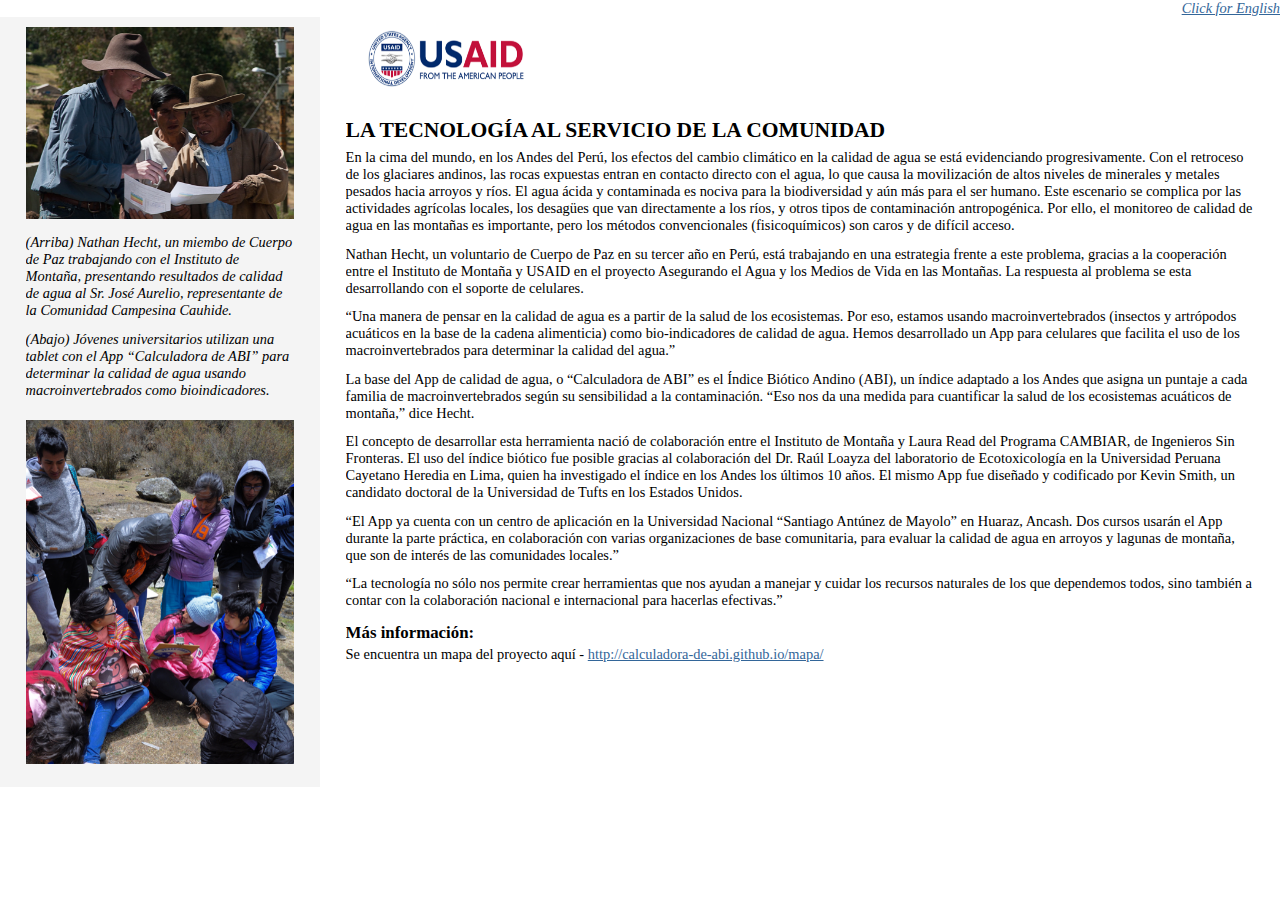
<file: index.html>
<!DOCTYPE html PUBLIC "-//W3C//DTD XHTML 1.0 Strict//EN" "http://www.w3.org/TR/xhtml1/DTD/xhtml1-strict.dtd">
<html xmlns="http://www.w3.org/1999/xhtml" xml:lang="en-GB">
<head>
	<title>ABI</title>
	<meta http-equiv="Content-Type" content="application/xhtml+xml; charset=utf-8" />
	<link rel="stylesheet" type="text/css" href="screen.css" media="screen" />
</head>
<body>
<div style="text-align:right;"><i><a href="./en.html">Click for English</a></i></div>
<div class="colmask leftmenu">
	<div class="colleft">
		<div class="col1">
			<!-- Column 1 start -->
			<img src="img/usaid.png" width="200" border="0" height="65"/>
			<h2>LA TECNOLOGÍA AL SERVICIO DE LA COMUNIDAD</h2>

<p> En la cima del mundo, en los Andes del Perú, los efectos del cambio climático en la calidad de agua se está evidenciando progresivamente.  Con el retroceso de los glaciares andinos, las rocas expuestas entran en contacto directo con el agua, lo que causa la movilización de altos niveles  de minerales y metales pesados hacia arroyos y ríos.  El agua ácida y contaminada es nociva para la biodiversidad y aún más para el ser humano. Este escenario se complica por  las actividades agrícolas locales, los desagües que van directamente a los ríos, y otros tipos de contaminación antropogénica.  Por ello, el monitoreo de calidad de agua en las montañas es importante, pero los métodos convencionales (fisicoquímicos) son caros y de difícil acceso. 

<p> Nathan Hecht, un voluntario de Cuerpo de Paz en su tercer año en Perú, está trabajando en una estrategia frente a este problema, gracias a la cooperación entre el Instituto de Montaña y USAID en el proyecto Asegurando el Agua y los Medios de Vida en las Montañas.  La respuesta al problema se esta desarrollando con el soporte de  celulares. 

<p> “Una manera de pensar en la calidad de agua es a partir de la salud de los ecosistemas.  Por eso, estamos usando macroinvertebrados (insectos y artrópodos acuáticos en la base de la cadena alimenticia) como bio-indicadores de calidad de agua.  Hemos desarrollado un App para celulares que facilita el uso de los macroinvertebrados para determinar la calidad del agua.”

<p> La base del App de calidad de agua, o “Calculadora de ABI” es el Índice Biótico Andino (ABI), un índice adaptado a los Andes que asigna un puntaje a cada familia de macroinvertebrados según su sensibilidad a la contaminación.  “Eso nos da una medida para cuantificar la salud de los ecosistemas acuáticos de montaña,” dice Hecht.

<p> El concepto de desarrollar esta herramienta nació de colaboración entre el Instituto de Montaña y Laura Read del Programa CAMBIAR, de Ingenieros Sin Fronteras.  El uso del índice biótico fue posible gracias al colaboración del Dr. Raúl Loayza del laboratorio de Ecotoxicología en la Universidad Peruana Cayetano Heredia en Lima, quien ha investigado el índice en los Andes los últimos 10 años.  El mismo App fue diseñado y codificado por Kevin Smith, un candidato doctoral de la Universidad de Tufts en los Estados Unidos.

<p> “El App ya cuenta con un centro de aplicación en la Universidad Nacional “Santiago Antúnez de Mayolo” en Huaraz, Ancash.  Dos cursos usarán el App durante la parte práctica, en colaboración con varias organizaciones de base comunitaria, para evaluar la calidad de agua en arroyos y lagunas de montaña, que son de interés de las comunidades locales.”

<p> “La tecnología no sólo nos permite crear herramientas que nos ayudan a manejar y cuidar los recursos naturales de los que dependemos todos, sino también a contar con la colaboración nacional e internacional para hacerlas efectivas.” </p>

<h3>Más información:</h3>
			Se encuentra un mapa del proyecto aquí - 
			<a href="http://calculadora-de-abi.github.io/mapa/">http://calculadora-de-abi.github.io/mapa/</a>



			<!-- Column 1 end -->
		</div>
		<div class="col2">
			<!-- Column 2 start -->
			<img src="img/foto_1.png" width="100%">
			
			<p><i>
			(Arriba)  Nathan Hecht, un miembo de Cuerpo de Paz trabajando con el Instituto de Montaña,  presentando resultados de calidad de agua al Sr. José Aurelio, representante de la Comunidad Campesina Cauhide.</i></p>

			<p><i>(Abajo) Jóvenes universitarios utilizan una tablet con el App “Calculadora de ABI” para determinar la calidad de agua usando macroinvertebrados como bioindicadores. 
</i></p>
			

			<img src="img/foto_2.png" width="100%">
			
			

			<!-- Column 2 end -->
		</div>
	</div>
</div>

</body>
</html>
</file>
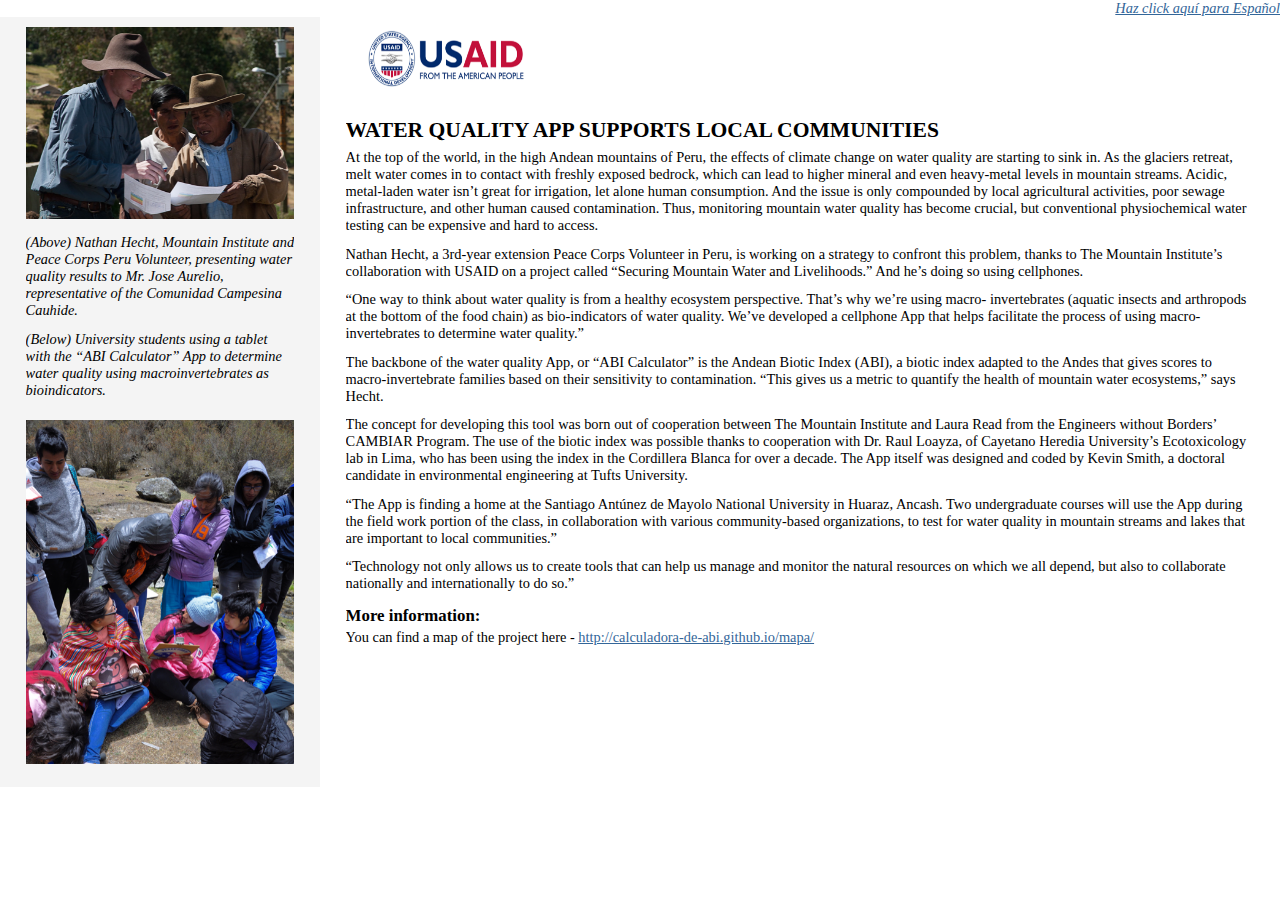
<file: en.html>
<!DOCTYPE html PUBLIC "-//W3C//DTD XHTML 1.0 Strict//EN" "http://www.w3.org/TR/xhtml1/DTD/xhtml1-strict.dtd">
<html xmlns="http://www.w3.org/1999/xhtml" xml:lang="en-GB">
<head>
	<title>ABI</title>
	<meta http-equiv="Content-Type" content="application/xhtml+xml; charset=utf-8" />
	<link rel="stylesheet" type="text/css" href="screen.css" media="screen" />
</head>
<body>
<div style="text-align:right;"><i><a href="./">Haz click aquí para Español</a></i></div>
<div class="colmask leftmenu">
	<div class="colleft">
		<div class="col1">
			<!-- Column 1 start -->
			<img src="img/usaid.png" width="200" border="0" height="65"/>
			<h2>WATER QUALITY APP SUPPORTS LOCAL COMMUNITIES</h2>

<p> At the top of the world, in the high Andean mountains of Peru, the effects of climate change on water quality are starting to sink in.  As the glaciers retreat, melt water comes in to contact with freshly exposed bedrock, which can lead to higher mineral and even heavy-metal levels in mountain streams. Acidic, metal-laden water isn’t great for irrigation, let alone human consumption.  And the issue is only compounded by local agricultural activities, poor sewage infrastructure, and other human caused contamination.  Thus, monitoring mountain water quality has become crucial, but conventional physiochemical water testing can be expensive and hard to access.

<p> Nathan Hecht, a 3rd-year extension Peace Corps Volunteer in Peru, is working on a strategy to confront this problem, thanks to The Mountain Institute’s collaboration with USAID on a project called “Securing Mountain Water and Livelihoods.”  And he’s doing so using cellphones.  

<p> “One way to think about water quality is from a healthy ecosystem perspective.  That’s why we’re using macro- invertebrates (aquatic insects and arthropods at the bottom of the food chain) as bio-indicators of water quality.  We’ve developed a cellphone App that helps facilitate the process of using macro-invertebrates to determine water quality.”

<p> The backbone of the water quality App, or “ABI Calculator” is the Andean Biotic Index (ABI), a biotic index adapted to the Andes that gives scores to macro-invertebrate families based on their sensitivity to contamination.  “This gives us a metric to quantify the health of mountain water ecosystems,” says Hecht.

<p> The concept for developing this tool was born out of cooperation between The Mountain Institute and Laura Read from the Engineers without Borders’ CAMBIAR Program.  The use of the biotic index was possible thanks to cooperation with Dr. Raul Loayza, of Cayetano Heredia University’s Ecotoxicology lab in Lima, who has been using the index in the Cordillera Blanca for over a decade. The App itself was designed and coded by Kevin Smith, a doctoral candidate in environmental engineering at Tufts University.  

<p> “The App is finding a home at the Santiago Antúnez de Mayolo National University in Huaraz, Ancash.  Two undergraduate courses will use the App during the field work portion of the class, in collaboration with various community-based organizations, to test for water quality in mountain streams and lakes that are important to local communities.”

<p> “Technology not only allows us to create tools that can help us manage and monitor the natural resources on which we all depend, but also to collaborate nationally and internationally to do so.”
 </p>

<h3>More information:</h3>
			You can find a map of the project here - 
			<a href="http://calculadora-de-abi.github.io/mapa/">http://calculadora-de-abi.github.io/mapa/</a>



			<!-- Column 1 end -->
		</div>
		<div class="col2">
			<!-- Column 2 start -->
			<img src="img/foto_1.png" width="100%">
			
			<p><i>
			(Above)  Nathan Hecht, Mountain Institute and Peace Corps Peru Volunteer, presenting water quality results to Mr. Jose Aurelio, representative of the Comunidad Campesina Cauhide. </i></p>

			<p><i>(Below) University students using a tablet with the “ABI Calculator” App to determine water quality using macroinvertebrates as bioindicators.
</i></p>
			

			<img src="img/foto_2.png" width="100%">
			
			

			<!-- Column 2 end -->
		</div>
	</div>
</div>

</body>
</html>
</file>
<file: screen.css>
body {
	margin:0;
	padding:0;
	border:0;			/* This removes the border around the viewport in old versions of IE */
	width:100%;
	background:#fff;
	min-width:600px;    	/* Minimum width of layout - remove line if not required */
					/* The min-width property does not work in old versions of Internet Explorer */
	font-size:90%;
}
a {
	color:#369;
}
a:hover {
	color:#fff;
	background:#369;
	text-decoration:none;
}
h1, h2, h3 {
	margin:.8em 0 .2em 0;
	padding:0;
}
p {
	margin:.4em 0 .8em 0;
	padding:0;
}
img {
	margin:10px 0 5px;
}
#ads img {
	display:block;
	padding-top:10px;
}

/* Header styles */
#header {
	clear:both;
	float:left;
	width:100%;
}
#header {
	border-bottom:1px solid #000;
}
#header p,
#header h1,
#header h2 {
	padding:.4em 15px 0 15px;
	margin:0;
}
#header ul {
	clear:left;
	float:left;
	width:100%;
	list-style:none;
	margin:10px 0 0 0;
	padding:0;
}
#header ul li {
	display:inline;
	list-style:none;
	margin:0;
	padding:0;
}
#header ul li a {
	display:block;
	float:left;
	margin:0 0 0 1px;
	padding:3px 10px;
	text-align:center;
	background:#eee;
	color:#000;
	text-decoration:none;
	position:relative;
	left:15px;
	line-height:1.3em;
}
#header ul li a:hover {
	background:#369;
	color:#fff;
}
#header ul li a.active,
#header ul li a.active:hover {
	color:#fff;
	background:#000;
	font-weight:bold;
}
#header ul li a span {
	display:block;
}
/* 'widths' sub menu */
#layoutdims {
	clear:both;
	background:#eee;
	border-top:4px solid #000;
	margin:0;
	padding:6px 15px !important;
	text-align:right;
}
/* column container */
.colmask {
	position:relative;	/* This fixes the IE7 overflow hidden bug */
	clear:both;
	float:left;
	width:100%;			/* width of whole page */
	overflow:hidden;		/* This chops off any overhanging divs */
}
/* common column settings */
.colright,
.colmid,
.colleft {
	float:left;
	width:100%;
	position:relative;
}
.col1,
.col2,
.col3 {
	float:left;
	position:relative;
	padding:0 0 1em 0;
	overflow:hidden;
}
/* 2 Column (left menu) settings */
.leftmenu {
	background:#fff;		/* right column background colour */
}
.leftmenu .colleft {
	right:75%;			/* right column width */
	background:#f4f4f4;	/* left column background colour */
}
.leftmenu .col1 {
	width:71%;			/* right column content width */
	left:102%;			/* 100% plus left column left padding */
}
.leftmenu .col2 {
	width:21%;			/* left column content width (column width minus left and right padding) */
	left:6%;			/* (right column left and right padding) plus (left column left padding) */
}
/* Footer styles */
#footer {
	clear:both;
	float:left;
	width:100%;
	border-top:1px solid #000;
}
#footer p {
	padding:10px;
	margin:0;
}
</file>
